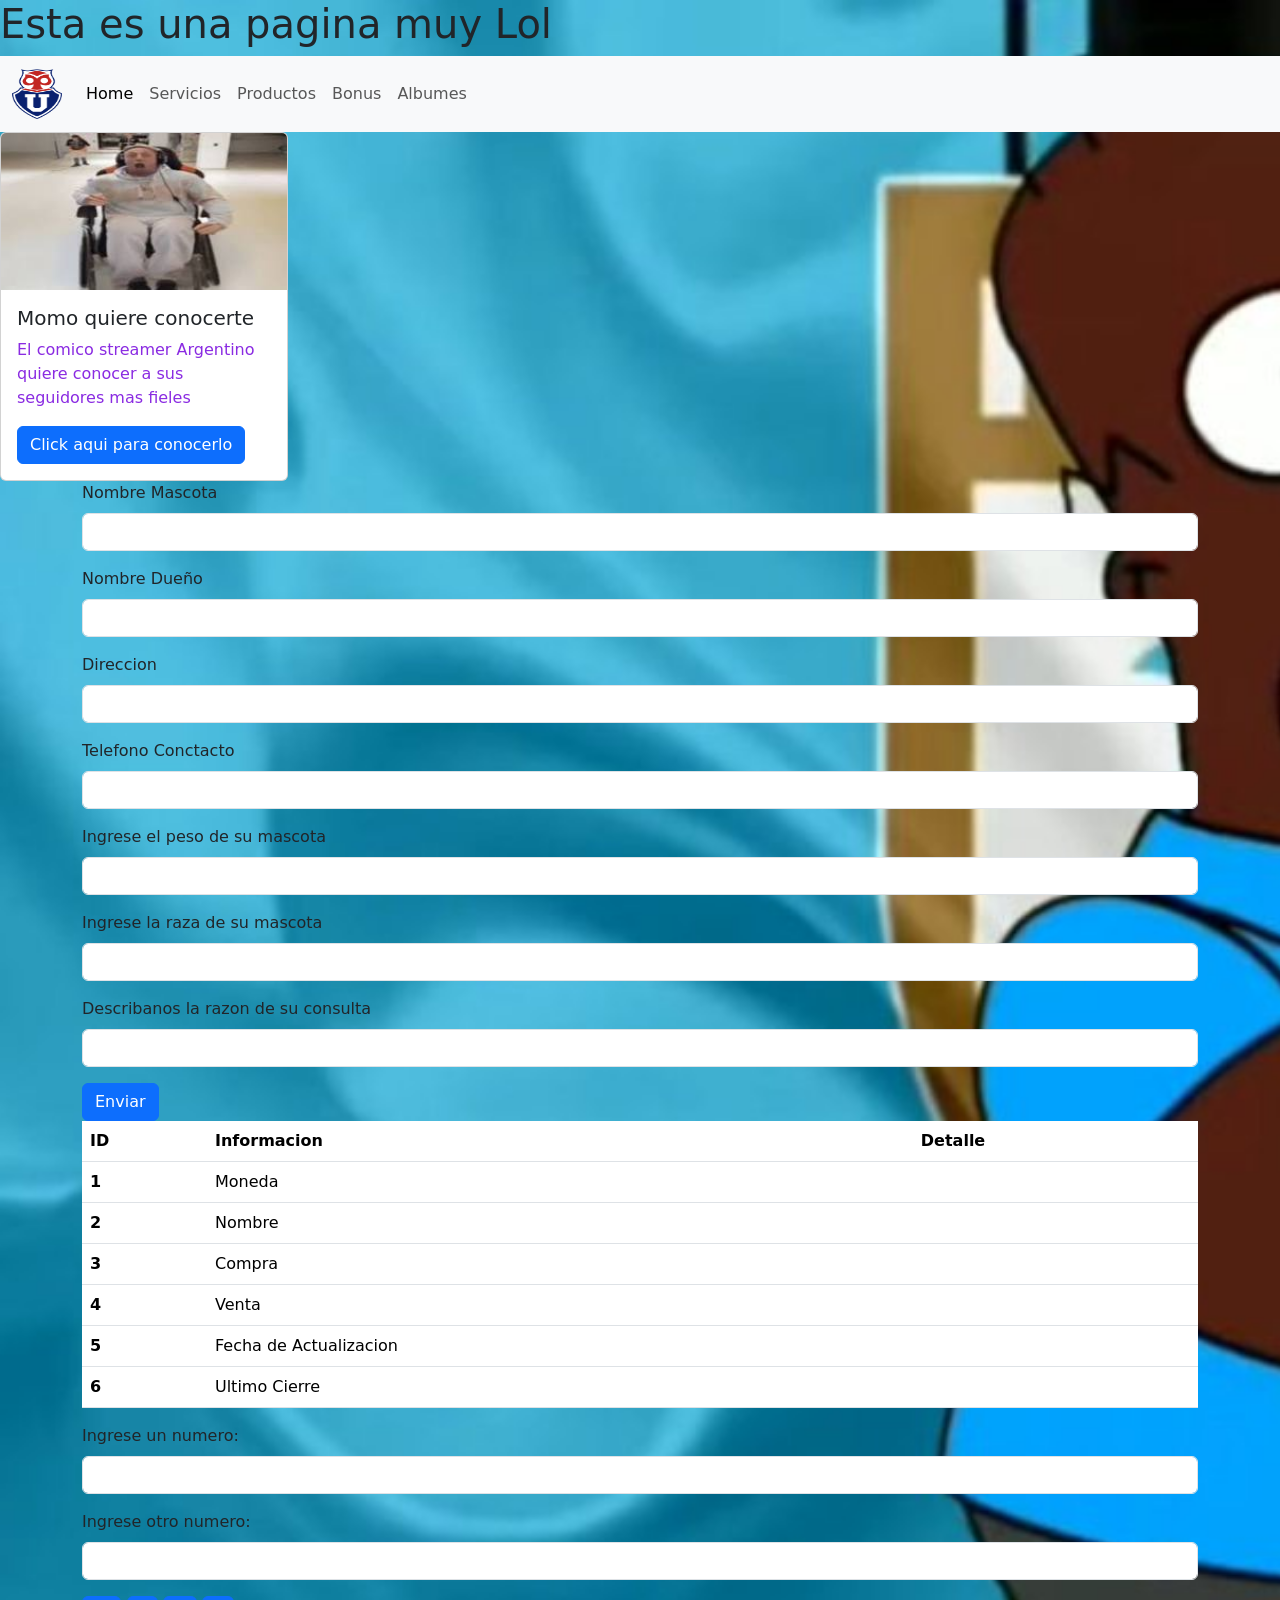
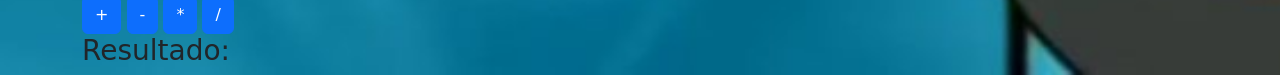
<file: index.html>
<!DOCTYPE html>
<html lang="en">
<head>
    <meta charset="UTF-8">
    <meta name="viewport" content="width=device-width, initial-scale=1.0">
    <title>Inicio</title>
    <link href="https://cdn.jsdelivr.net/npm/bootstrap@5.3.8/dist/css/bootstrap.min.css" rel="stylesheet" integrity="sha384-sRIl4kxILFvY47J16cr9ZwB07vP4J8+LH7qKQnuqkuIAvNWLzeN8tE5YBujZqJLB" crossorigin="anonymous">
    <script src="https://cdn.jsdelivr.net/npm/bootstrap@5.3.8/dist/js/bootstrap.bundle.min.js" integrity="sha384-FKyoEForCGlyvwx9Hj09JcYn3nv7wiPVlz7YYwJrWVcXK/BmnVDxM+D2scQbITxI" crossorigin="anonymous"></script>
    <link rel="stylesheet" href="css/style.css">
    <style>
        p{
            color: blueviolet;
        }
        body{
           background-image: url(img/homero.jpg);
           background-repeat: no-repeat;
           background-size:cover;
        }
        .cero{
            color: beige;
        }
    </style>
</head>
<body>
    <h1>Esta es una pagina muy Lol</h1>

        <nav class="navbar navbar-expand-lg bg-body-tertiary">
        <div class="container-fluid">
            <a class="navbar-brand" href="index.html"><img src="img/uch.png" alt="logo" height="50px" width="50px"></a>
            <button class="navbar-toggler" type="button" data-bs-toggle="collapse" data-bs-target="#navbarSupportedContent" aria-controls="navbarSupportedContent" aria-expanded="false" aria-label="Toggle navigation">
            <span class="navbar-toggler-icon"></span>
            </button>
            <div class="collapse navbar-collapse" id="navbarSupportedContent">
            <ul class="navbar-nav me-auto mb-2 mb-lg-0">
                <li class="nav-item">
                <a class="nav-link active" aria-current="page" href="index.html">Home</a>
                </li>
                <li class="nav-item">
                <a class="nav-link" href="servicios.html">Servicios</a>
                </li>
                <li class="nav-item">
                <a class="nav-link" href="productos.html">Productos</a>
                </li>
                <li class="nav-item">
                <a class="nav-link" href="gta6.html">Bonus</a>
                </li>
                <li class="nav-item">
                <a class="nav-link" href="albumes.html">Albumes</a>
                </li>
                </ul>
            </ul>
            </div>
        </div>
        </nav>
    <div class="card" style="width: 18rem;">
  <img src="[data-uri]" class="card-img-top" alt="...">
  <div class="card-body">
    <h5 class="card-title">Momo quiere conocerte</h5>
    <p class="card-text">El comico streamer Argentino quiere conocer a sus seguidores mas fieles</p>
    <a href="#" class="btn btn-primary">Click aqui para conocerlo</a>
  </div>
</div>
    
<div class="container">
<form>
    <div class="mb-3">
    <label for="nombreMascota" class="form-label">Nombre Mascota</label>
    <input type="text" class="form-control" id="nombreMascota" aria-describedby="emailHelp">
    </div>
    <div class="mb-3">
    <label for="nombreUsuario" class="form-label">Nombre Dueño</label>
    <input type="text" class="form-control" id="nombreUsuario" aria-describedby="emailHelp">
    </div>
    <div class="mb-3">
    <label for="direccionUsuario" class="form-label">Direccion</label>
    <input type="text" class="form-control" id="direccionUsuario" aria-describedby="emailHelp">
    </div>
    <div class="mb-3">
    <label for="numeroUsuario" class="form-label">Telefono Conctacto</label>
    <input type="number" class="form-control" id="numeroUsuario" aria-describedby="emailHelp">
    </div>
    <div class="mb-3">
    <label for="pesoMascota" class="form-label">Ingrese el peso de su mascota</label>
    <input type="number" class="form-control" id="pesoMascota" aria-describedby="emailHelp">
    </div>
    <div class="mb-3">
    <label for="razaMascota" class="form-label">Ingrese la raza de su mascota</label>
    <input type="text" class="form-control" id="razaMascota" aria-describedby="emailHelp">
    </div>
    <div class="mb-3">
    <label for="enfermedadMascota" class="form-label">Describanos la razon de su consulta</label>
    <input type="text" class="form-control" id="enfermedadMascota" aria-describedby="emailHelp">
    </div>
  <button type="submit" class="btn btn-primary">Enviar</button>
</form>
</div>

    <script>
        console.log("Hola ;v")
        fetch('https://cl.dolarapi.com/v1/cotizaciones/usd')
        .then(response=>response.json())
        .then(datos=>{
            document.getElementById("PrecioDolar").innerHTML=datos.ultimoCierre;
            document.getElementById("valorCompra").innerHTML=datos.compra;
            document.getElementById("valorVenta").innerHTML=datos.venta;
            document.getElementById("fechaActualizacion").innerHTML=datos.fechaActualizacion;
            const fechaISO = datos.fechaActualizacion; 
            const fechaObjeto = new Date(fechaISO); 
            const fechaFormateada = fechaObjeto.toLocaleDateString('es-CL');
            document.getElementById("fechaActualizacion").innerHTML = fechaFormateada;
            document.getElementById("nombreMoneda").innerHTML=datos.nombre;
            document.getElementById("tipoMoneda").innerHTML=datos.moneda;
            console.log(datos);
        })
    </script>

<div class="container">
    <table class="table">
  <thead>
    <tr>
      <th scope="col">ID</th>
      <th scope="col">Informacion</th>
      <th scope="col">Detalle</th>
    </tr>
  </thead>
  <tbody>
     <tr>
      <th scope="row">1</th>
      <td>Moneda</td>
      <td><span id="tipoMoneda"></span></td>
    </tr>
    <tr>
      <th scope="row">2</th>
      <td>Nombre</td>
      <td><span id="nombreMoneda"></span></td>
    </tr>
    <tr>
      <th scope="row">3</th>
      <td>Compra</td>
      <td><span id="valorCompra"></span></td>
    </tr>
    <tr>
      <th scope="row">4</th>
      <td>Venta</td>
      <td><span id="valorVenta"></span></td>
    </tr>
    <tr>
      <th scope="row">5</th>
      <td>Fecha de Actualizacion</td>
      <td><span id="fechaActualizacion"></span></td>
    </tr>
    <tr>
      <th scope="row">6</th>
      <td>Ultimo Cierre</td>
      <td><span id="PrecioDolar"></span></td>
    </tr>
  </tbody>
</table>
</div>

<div class="container">
    <form>
    <div class="mb-3">
    <label for="numero1" class="form-label">Ingrese un numero: </label>
    <input type="number" class="form-control" id="numero1" aria-describedby="emailHelp">
    </div>
    <div class="mb-3">
    <label for="numero2" class="form-label">Ingrese otro numero: </label>
    <input type="number" class="form-control" id="numero2" aria-describedby="emailHelp">
    </div>
    <button type="button" class="btn btn-primary" onclick="suma()">+</button>
    <button type="button" class="btn btn-primary" onclick="resta()">-</button>
    <button type="button" class="btn btn-primary" onclick="multi()">*</button>
    <button type="button" class="btn btn-primary" onclick="divi()">/</button>
    
</form>
    <h3>Resultado: <span id="resultado"></span></h3>

<script>
    function suma(){
        let num1 = document.getElementById("numero1").value;
        let num2 = document.getElementById("numero2").value;
        let total = parseFloat(num1)+ parseFloat(num2);
        console.log(parseFloat(num1)+ parseFloat(num2));
        document.getElementById("resultado").innerHTML = total;
    }
    function resta(){
        let num1 = document.getElementById("numero1").value;
        let num2 = document.getElementById("numero2").value;
        let total = parseFloat(num1) - parseFloat(num2);
        console.log(parseFloat(num1) - parseFloat(num2));
        document.getElementById("resultado").innerHTML = total;
    }
    function multi(){
        let num1 = document.getElementById("numero1").value;
        let num2 = document.getElementById("numero2").value;
        let total = parseFloat(num1) * parseFloat(num2);
        console.log(parseFloat(num1) * parseFloat(num2));
        document.getElementById("resultado").innerHTML = total;
    }
    function divi(){
        let num1 = document.getElementById("numero1").value;
        let num2 = document.getElementById("numero2").value;
        let total = parseFloat(num1) / parseFloat(num2);
        console.log(parseFloat(num1) / parseFloat(num2));
        document.getElementById("resultado").innerHTML = total;
    }
</script></div>

</script>

</body>
</html>
</file>
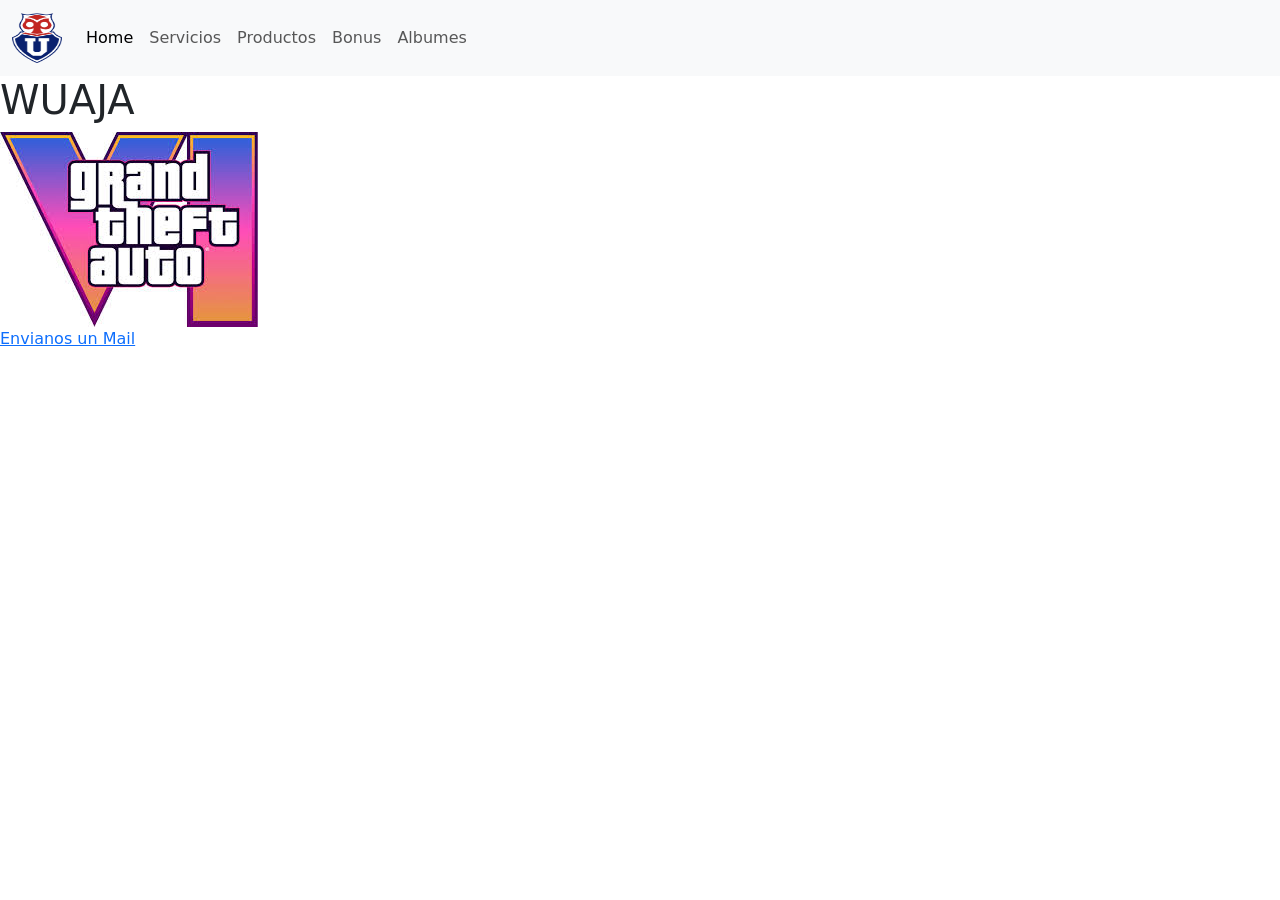
<file: gta6.html>
<!DOCTYPE html>
<html lang="en">
<head>
    <meta charset="UTF-8">
    <meta name="viewport" content="width=device-width, initial-scale=1.0">
    <title>Bonus</title>
    <link href="https://cdn.jsdelivr.net/npm/bootstrap@5.3.8/dist/css/bootstrap.min.css" rel="stylesheet" integrity="sha384-sRIl4kxILFvY47J16cr9ZwB07vP4J8+LH7qKQnuqkuIAvNWLzeN8tE5YBujZqJLB" crossorigin="anonymous">
    <script src="https://cdn.jsdelivr.net/npm/bootstrap@5.3.8/dist/js/bootstrap.bundle.min.js" integrity="sha384-FKyoEForCGlyvwx9Hj09JcYn3nv7wiPVlz7YYwJrWVcXK/BmnVDxM+D2scQbITxI" crossorigin="anonymous"></script>
    <link rel="stylesheet" href="css/style.css">
</head>
<body>
    <nav class="navbar navbar-expand-lg bg-body-tertiary">
        <div class="container-fluid">
            <a class="navbar-brand" href="index.html"><img src="img/uch.png" alt="logo" height="50px" width="50px"></a>
            <button class="navbar-toggler" type="button" data-bs-toggle="collapse" data-bs-target="#navbarSupportedContent" aria-controls="navbarSupportedContent" aria-expanded="false" aria-label="Toggle navigation">
            <span class="navbar-toggler-icon"></span>
            </button>
            <div class="collapse navbar-collapse" id="navbarSupportedContent">
            <ul class="navbar-nav me-auto mb-2 mb-lg-0">
                <li class="nav-item">
                <a class="nav-link active" aria-current="page" href="index.html">Home</a>
                </li>
                <li class="nav-item">
                <a class="nav-link" href="servicios.html">Servicios</a>
                </li>
                <li class="nav-item">
                <a class="nav-link" href="productos.html">Productos</a>
                </li>
                <li class="nav-item">
                <a class="nav-link" href="gta6.html">Bonus</a>
                </li>
                <li class="nav-item">
                <a class="nav-link" href="albumes.html">Albumes</a>
                </li>
                </ul>
            </ul>
            </div>
        </div>
        </nav>
    <h1>WUAJA</h1>
    <a href="https://tenor.com/es/view/momo-bailando-torre-eiffel-gif-gif-357085961224104941" target="_blank" rel="noopener noreferrer">
        <img src="img/gta.jpg" alt="XD"></a>
    <br>
    <a href="mailto:caro.ramirezv@duocuc.cl">Envianos un Mail</a>
    <br>
</body>
</html>
</file>
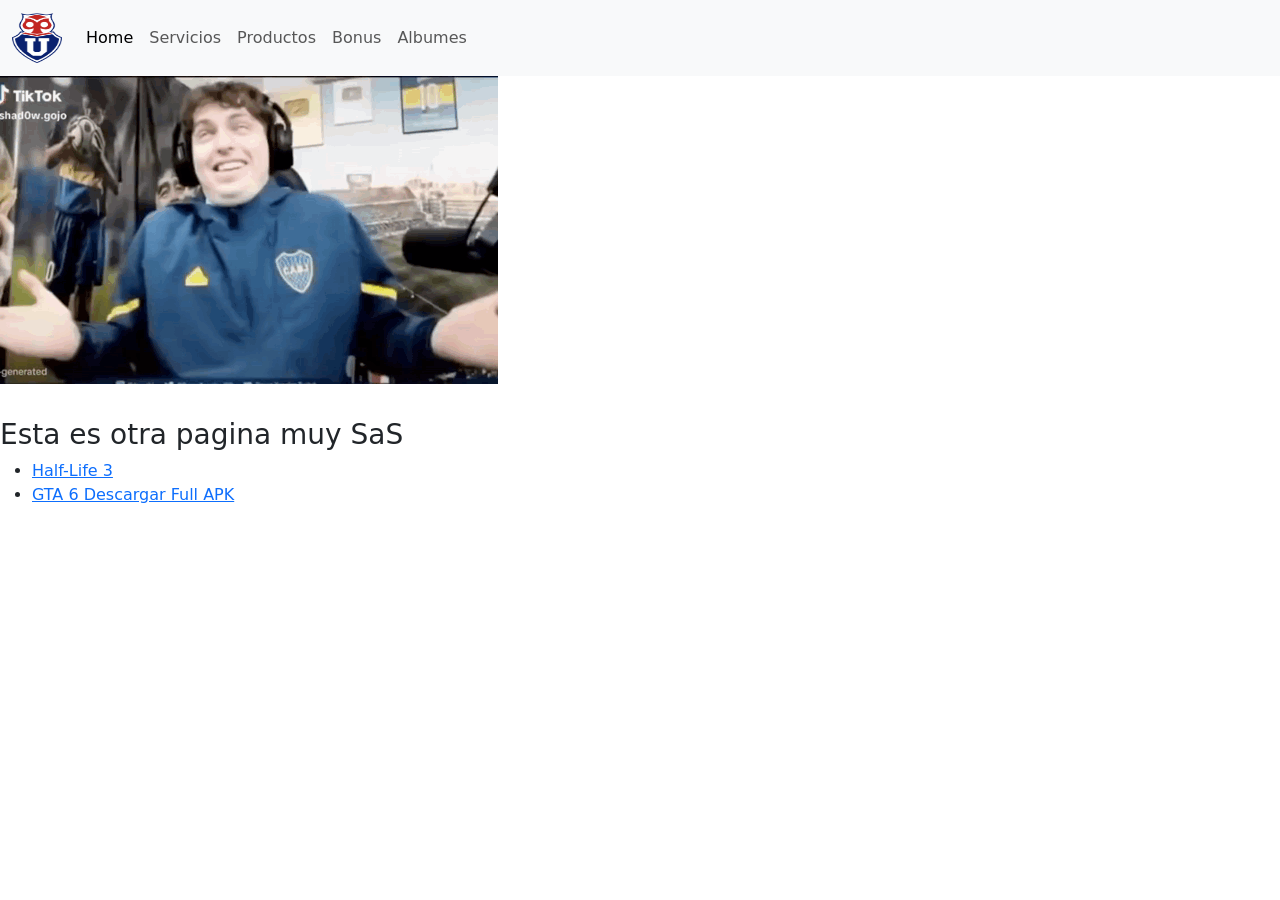
<file: servicios.html>
<!DOCTYPE html>
<html lang="en">
<head>
    <meta charset="UTF-8">
    <meta name="viewport" content="width=device-width, initial-scale=1.0">
    <title>Servicios</title>
    <link href="https://cdn.jsdelivr.net/npm/bootstrap@5.3.8/dist/css/bootstrap.min.css" rel="stylesheet" integrity="sha384-sRIl4kxILFvY47J16cr9ZwB07vP4J8+LH7qKQnuqkuIAvNWLzeN8tE5YBujZqJLB" crossorigin="anonymous">
    <script src="https://cdn.jsdelivr.net/npm/bootstrap@5.3.8/dist/js/bootstrap.bundle.min.js" integrity="sha384-FKyoEForCGlyvwx9Hj09JcYn3nv7wiPVlz7YYwJrWVcXK/BmnVDxM+D2scQbITxI" crossorigin="anonymous"></script>
    <link rel="stylesheet" href="css/style.css">
</head>
<body>
    <nav class="navbar navbar-expand-lg bg-body-tertiary">
        <div class="container-fluid">
            <a class="navbar-brand" href="index.html"><img src="img/uch.png" alt="logo" height="50px" width="50px"></a>
            <button class="navbar-toggler" type="button" data-bs-toggle="collapse" data-bs-target="#navbarSupportedContent" aria-controls="navbarSupportedContent" aria-expanded="false" aria-label="Toggle navigation">
            <span class="navbar-toggler-icon"></span>
            </button>
            <div class="collapse navbar-collapse" id="navbarSupportedContent">
            <ul class="navbar-nav me-auto mb-2 mb-lg-0">
                <li class="nav-item">
                <a class="nav-link active" aria-current="page" href="index.html">Home</a>
                </li>
                <li class="nav-item">
                <a class="nav-link" href="servicios.html">Servicios</a>
                </li>
                <li class="nav-item">
                <a class="nav-link" href="productos.html">Productos</a>
                </li>
                <li class="nav-item">
                <a class="nav-link" href="gta6.html">Bonus</a>
                </li>
                <li class="nav-item">
                <a class="nav-link" href="albumes.html">Albumes</a>
                </li>
                </ul>
            </ul>
            </div>
        </div>
        </nav>
    <img src="img/davopuerro.png" alt="Dewr">
    <h3><br>Esta es otra pagina muy SaS</h3>
        <ul>
        <li><a href="https://cl.linkedin.com/">Half-Life 3</a></li>   
        <li><a href="gta6.html">GTA 6 Descargar Full APK</a></li>
    </ul>

</body>
</html>
</file>
<file: css/style.css>
p{
    color: rgb(21, 230, 21);
}
h3{
    border: 40;
}
.card-back{
            background-image: url(../img/card.jpg);
        }
</file>
